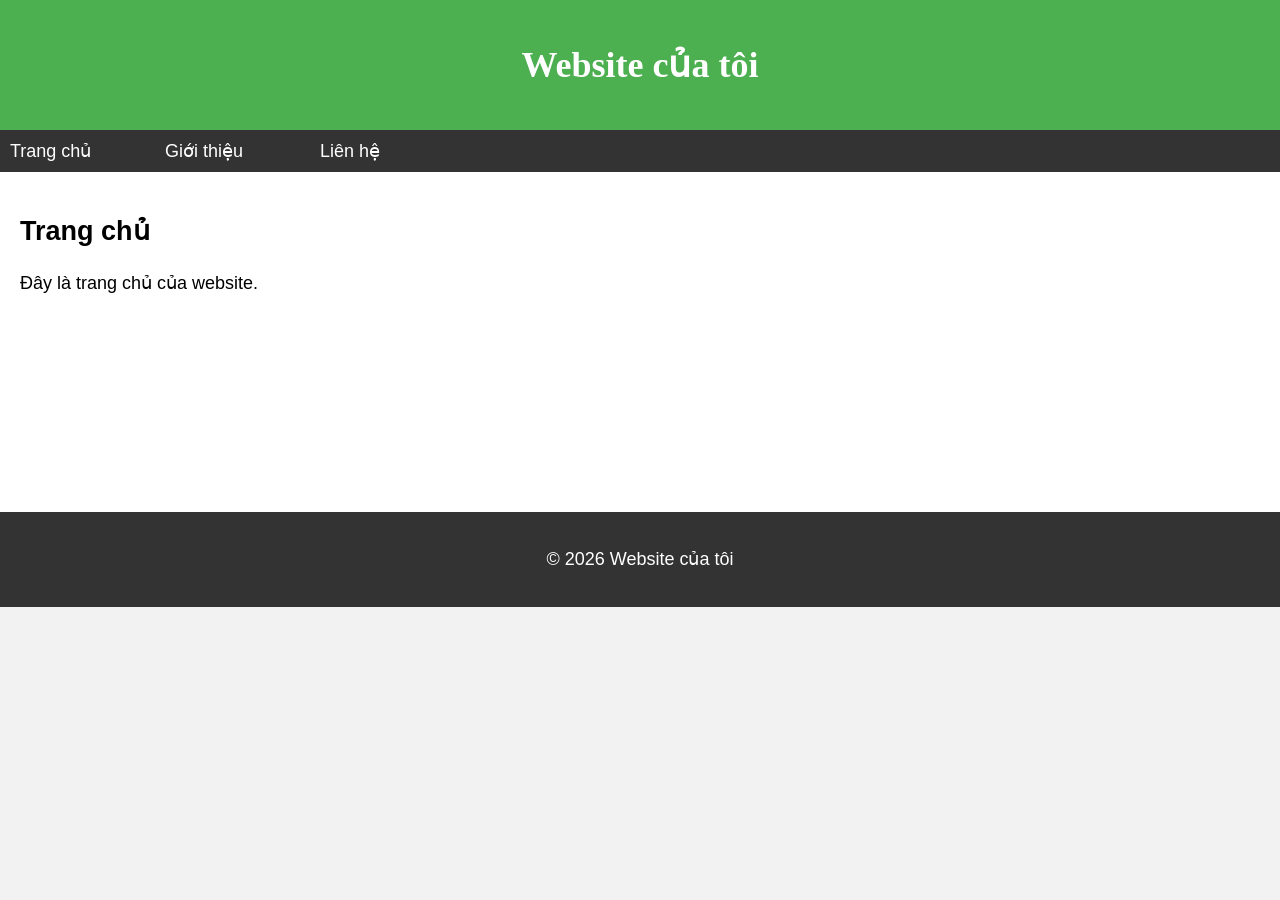
<file: index.html>
<!DOCTYPE html>
<html lang="vi">
<head>
    <meta charset="UTF-8">
    <meta name="viewport" content="width=device-width, initial-scale=1.0">
    <title>Trang chủ</title>
    <link rel="stylesheet" href="style.css">
</head>
<body>

<header>
    <h1>Website của tôi</h1>
</header>

<nav>
    <ul>
        <li><a href="index.html">Trang chủ</a></li>
        <li><a href="about.html">Giới thiệu</a></li>
        <li><a href="contact.html">Liên hệ</a></li>
    </ul>
</nav>

<main>
    <h2>Trang chủ</h2>
    <p>Đây là trang chủ của website.</p>
</main>

<footer>
    <p>&copy; 2026 Website của tôi</p>
</footer>

</body>
</html>
</file>
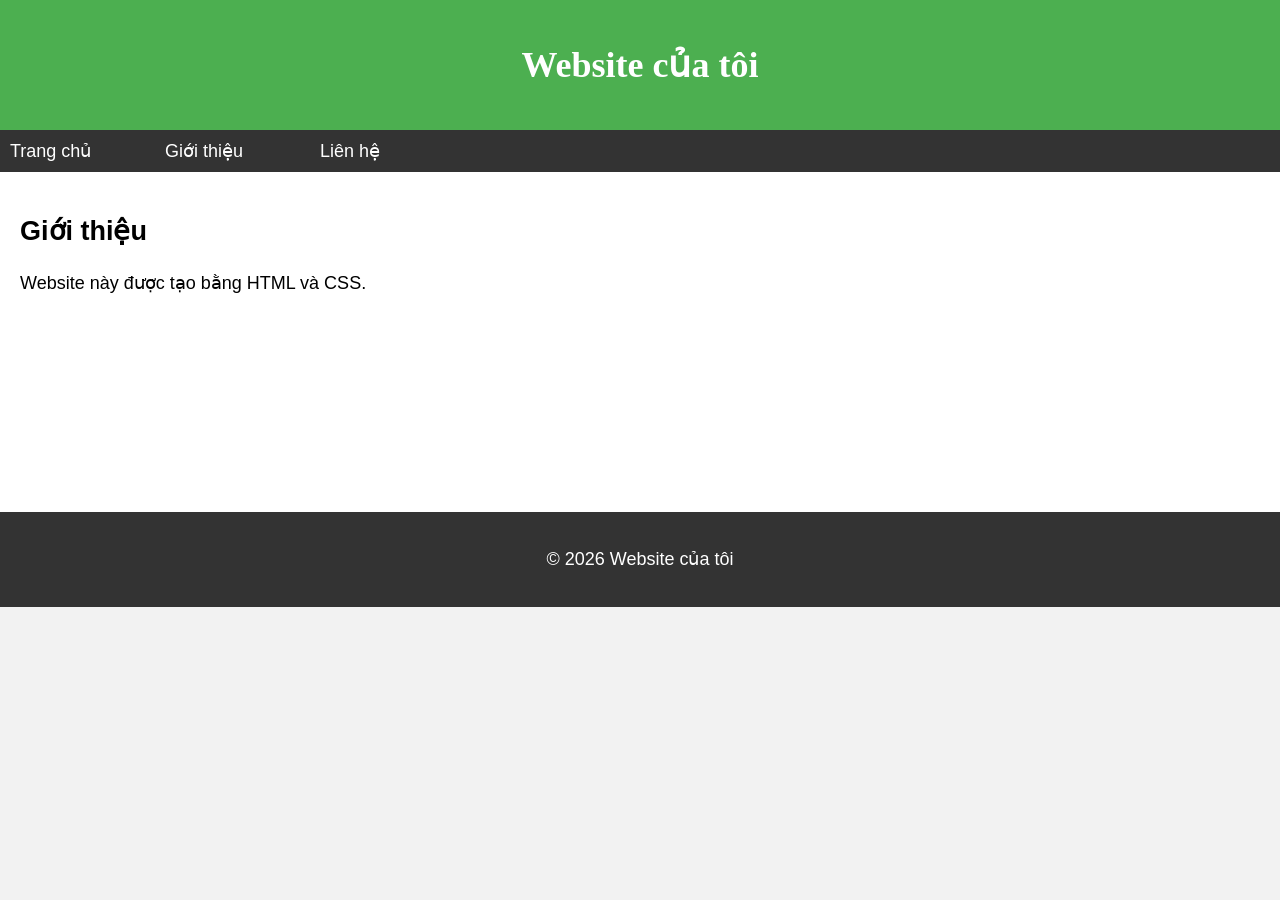
<file: about.html>
<!DOCTYPE html>
<html lang="vi">
<head>
    <meta charset="UTF-8">
    <meta name="viewport" content="width=device-width, initial-scale=1.0">
    <title>Giới thiệu</title>
    <link rel="stylesheet" href="style.css">
</head>
<body>

<header>
    <h1>Website của tôi</h1>
</header>

<nav>
    <ul>
        <li><a href="index.html">Trang chủ</a></li>
        <li><a href="about.html">Giới thiệu</a></li>
        <li><a href="contact.html">Liên hệ</a></li>
    </ul>
</nav>

<main>
    <h2>Giới thiệu</h2>
    <p>Website này được tạo bằng HTML và CSS.</p>
</main>

<footer>
    <p>&copy; 2026 Website của tôi</p>
</footer>

</body>
</html>
</file>
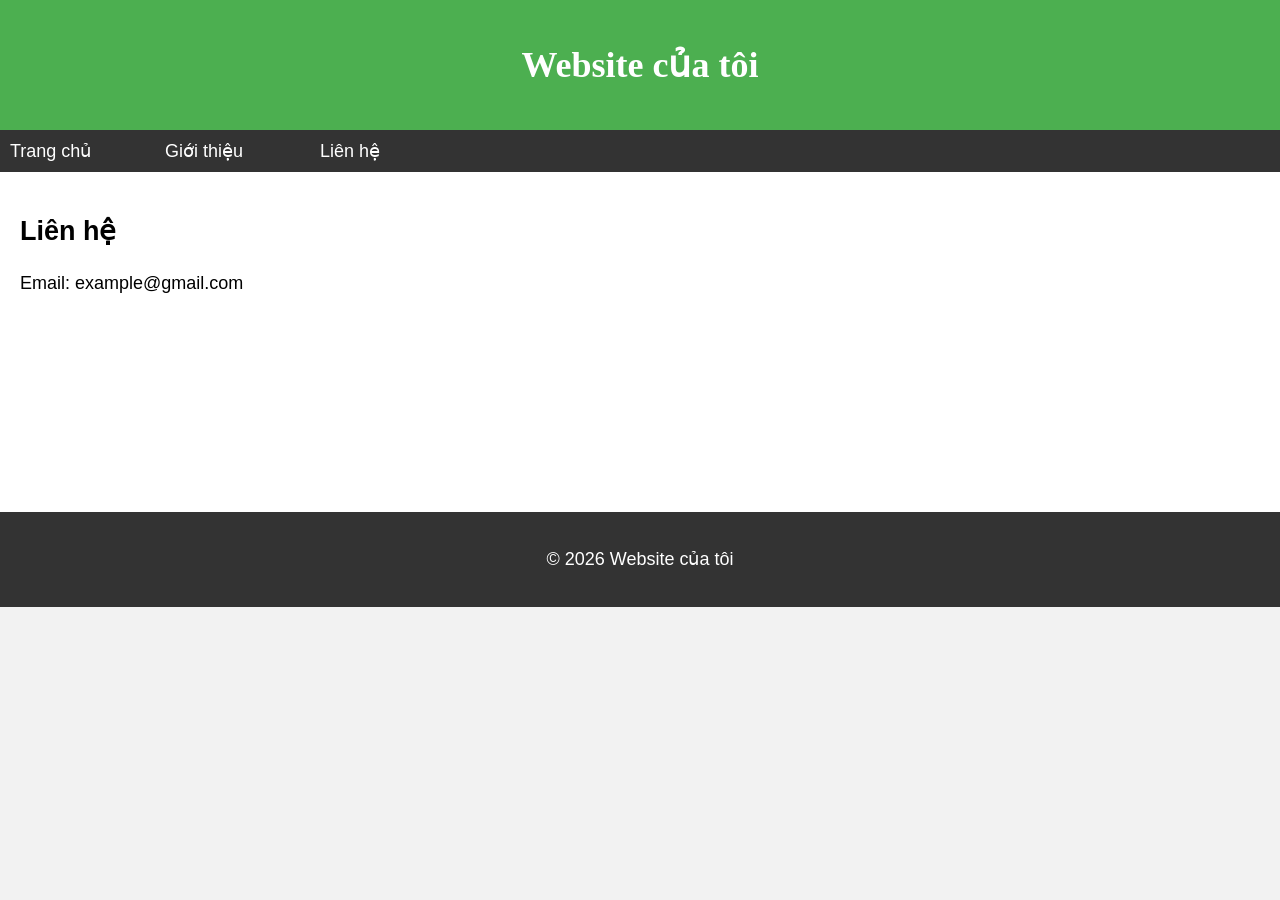
<file: contact.html>
<!DOCTYPE html>
<html lang="vi">
<head>
    <meta charset="UTF-8">
    <meta name="viewport" content="width=device-width, initial-scale=1.0">
    <title>Liên hệ</title>
    <link rel="stylesheet" href="style.css">
</head>
<body>

<header>
    <h1>Website của tôi</h1>
</header>

<nav>
    <ul>
        <li><a href="index.html">Trang chủ</a></li>
        <li><a href="about.html">Giới thiệu</a></li>
        <li><a href="contact.html">Liên hệ</a></li>
    </ul>
</nav>

<main>
    <h2>Liên hệ</h2>
    <p>Email: example@gmail.com</p>
</main>

<footer>
    <p>&copy; 2026 Website của tôi</p>
</footer>

</body>
</html>
</file>
<file: style.css>
body{
    font-family: Arial, sans-serif;
    font-size:18px;
    margin:0;
    background:#f2f2f2;
}

header{
    background:#4CAF50;
    padding:20px;
}

nav{
    background:#333;
    padding:10px;
}

nav ul{
    list-style:none;
    margin:0;
    padding:0;
}

li{
    display:inline-block;
    width:150px;
}

nav a{
    color:white;
    text-decoration:none;
}

main{
    background:white;
    padding:20px;
    font-size:18px;
    min-height:300px;
}

footer{
    background:#333;
    color:white;
    text-align:center;
    padding:15px;
}

h1{
    text-align:center;
    font-family:Georgia, serif;
    color:white;
}

p{
    line-height:1.6;
}
</file>
